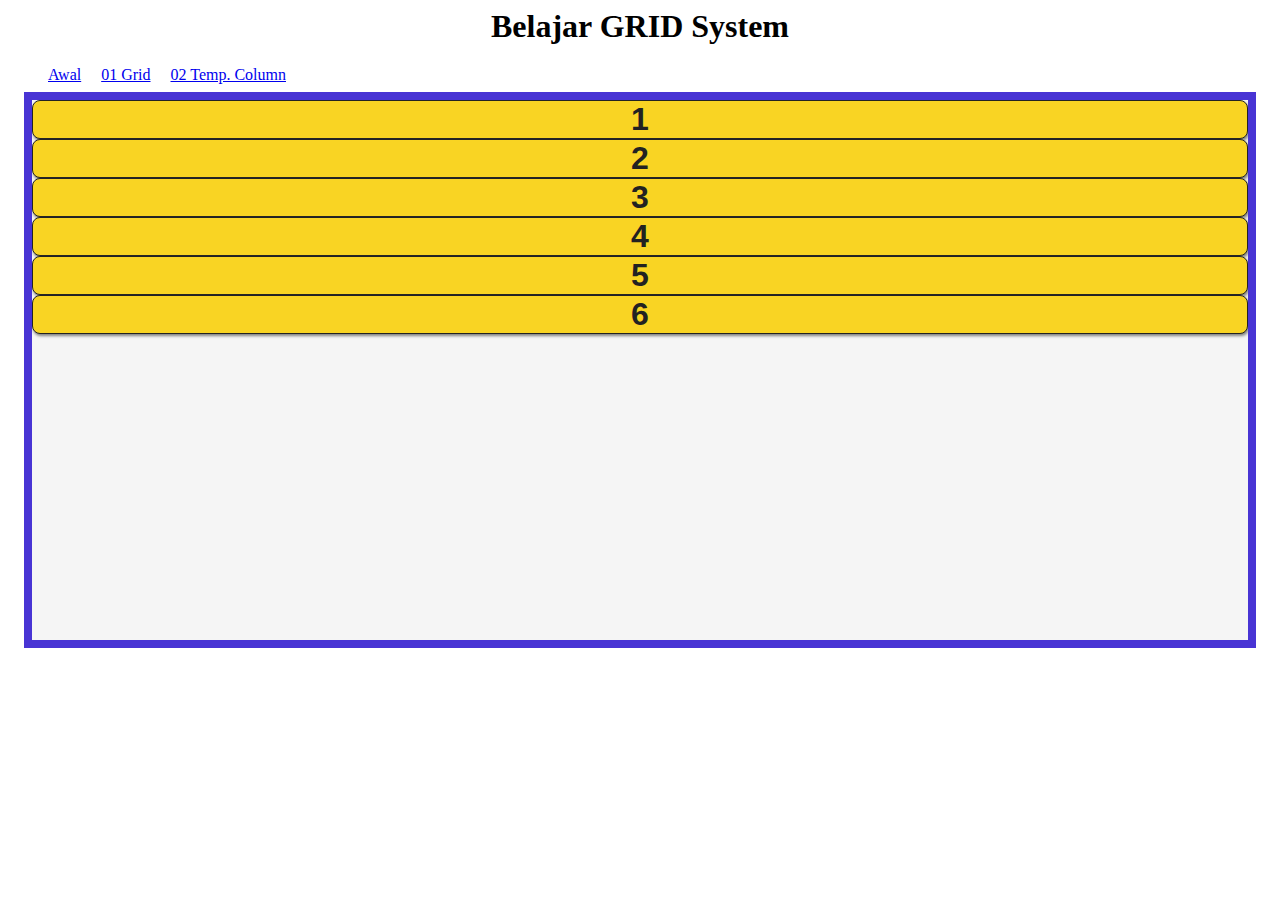
<file: index.html>
<html>

<head>
    <meta charset="UTF-8" />
    <link rel="stylesheet" type="text/css" href="styles.css" />
</head>

<body>
    <div class="tengah">
        <h1>Belajar GRID System</h1>
        <ul>
            <li>
                <a href="./index.html">Awal</a>
            </li>
            <li>
                <a href="./01_grid/index.html">01 Grid</a>
            </li>
            <li>
                <a href="./02_grid_template_column/">02 Temp. Column</a>
            </li>
        </ul>
    </div>
    <div id="container">
        <div class="item one">1</div>
        <div class="item two">2</div>
        <div class="item three">3</div>
        <div class="item four">4</div>
        <div class="item five">5</div>
        <div class="item six">6</div>
    </div>
</body>

</html>
</file>
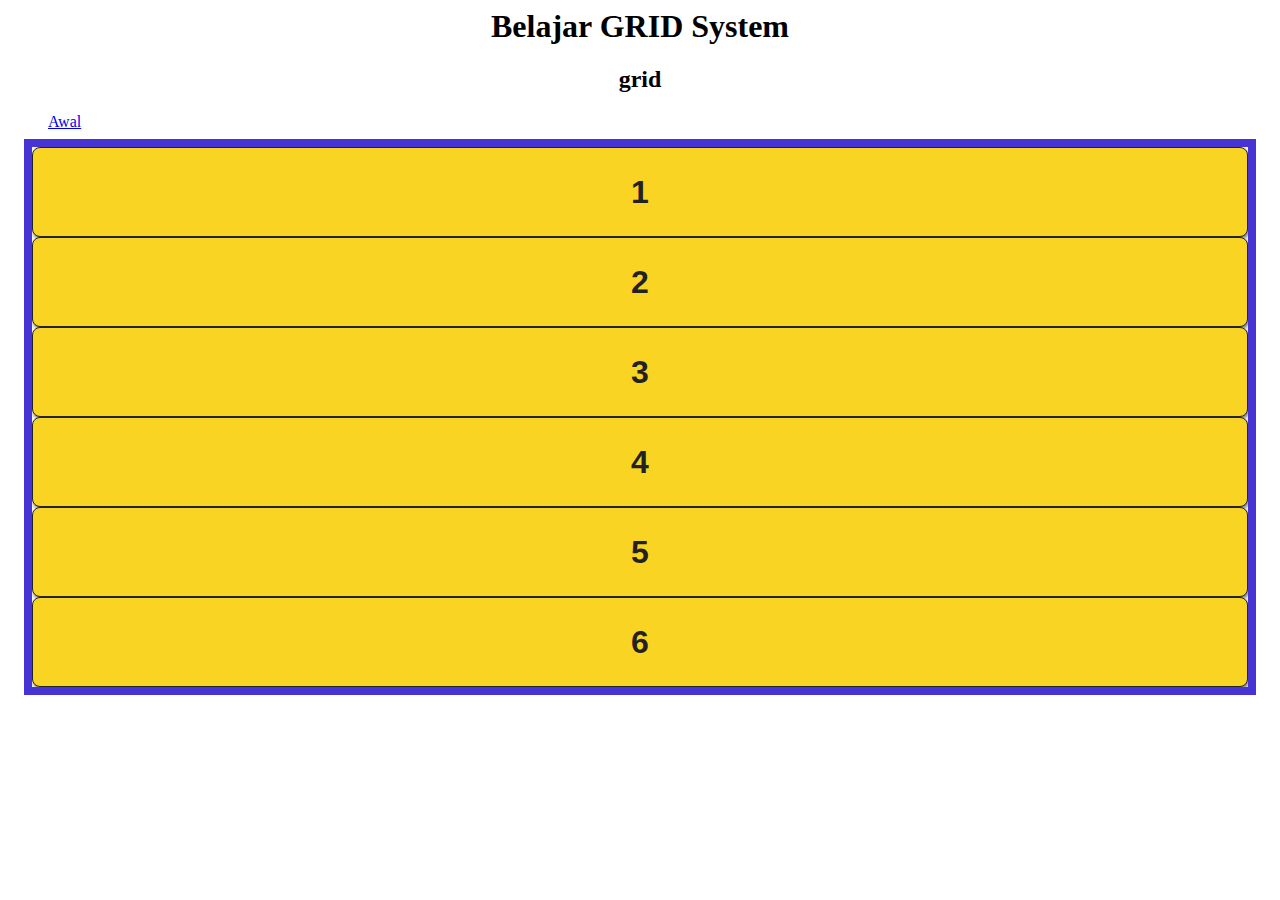
<file: 01_grid/index.html>
<html>

<head>
    <meta charset="UTF-8" />
    <link rel="stylesheet" type="text/css" href="styles.css" />
</head>

<body>
    <div class="tengah">
        <h1>Belajar GRID System</h1>
        <h2>grid</h2>
        <ul>
            <li>
                <a href="../index.html">Awal</a>
            </li>
        </ul>
    </div>
    <div id="container">
        <div class="item one">1</div>
        <div class="item two">2</div>
        <div class="item three">3</div>
        <div class="item four">4</div>
        <div class="item five">5</div>
        <div class="item six">6</div>
    </div>
</body>

</html>
</file>
<file: styles.css>
/* CONTAINER */
#container {
  width: 95vw;
  height: 60vh;
  margin: 0 auto;
  background-color: whitesmoke;
  outline: 8px solid #4834d4;
}

/* ITEM */
.item {
  display: flex;
  justify-content: center;
  align-items: center;
  border: 1px solid #222;
  text-align: center;
  box-shadow: 1px 2px 3px grey;
  border-radius: 8px;
  color: #222;
  font-size: 2em;
  font-family: arial, sans-serif;
  background-color: #f9d423;
  font-weight: bold;
  cursor: pointer;
}

.item:hover {
  color: #fff;
}

.tengah {
  text-align: center;
}

ul {
  list-style: none;
  display: flex;
}

ul li {
  margin-right: 20px;
}
</file>
<file: 01_grid/styles.css>
/* CONTAINER */
#container {
  width: 95vw;
  height: 60vh;
  margin: 0 auto;
  background-color: whitesmoke;
  outline: 8px solid #4834d4;
  display: grid;
}

/* ITEM */
.item {
  display: flex;
  justify-content: center;
  align-items: center;
  border: 1px solid #222;
  text-align: center;
  box-shadow: 1px 2px 3px grey;
  border-radius: 8px;
  color: #222;
  font-size: 2em;
  font-family: arial, sans-serif;
  background-color: #f9d423;
  font-weight: bold;
  cursor: pointer;
}

.item:hover {
  color: #fff;
}

.tengah {
  text-align: center;
}

ul {
  list-style: none;
  display: flex;
}

ul li {
  margin-right: 20px;
}
</file>
